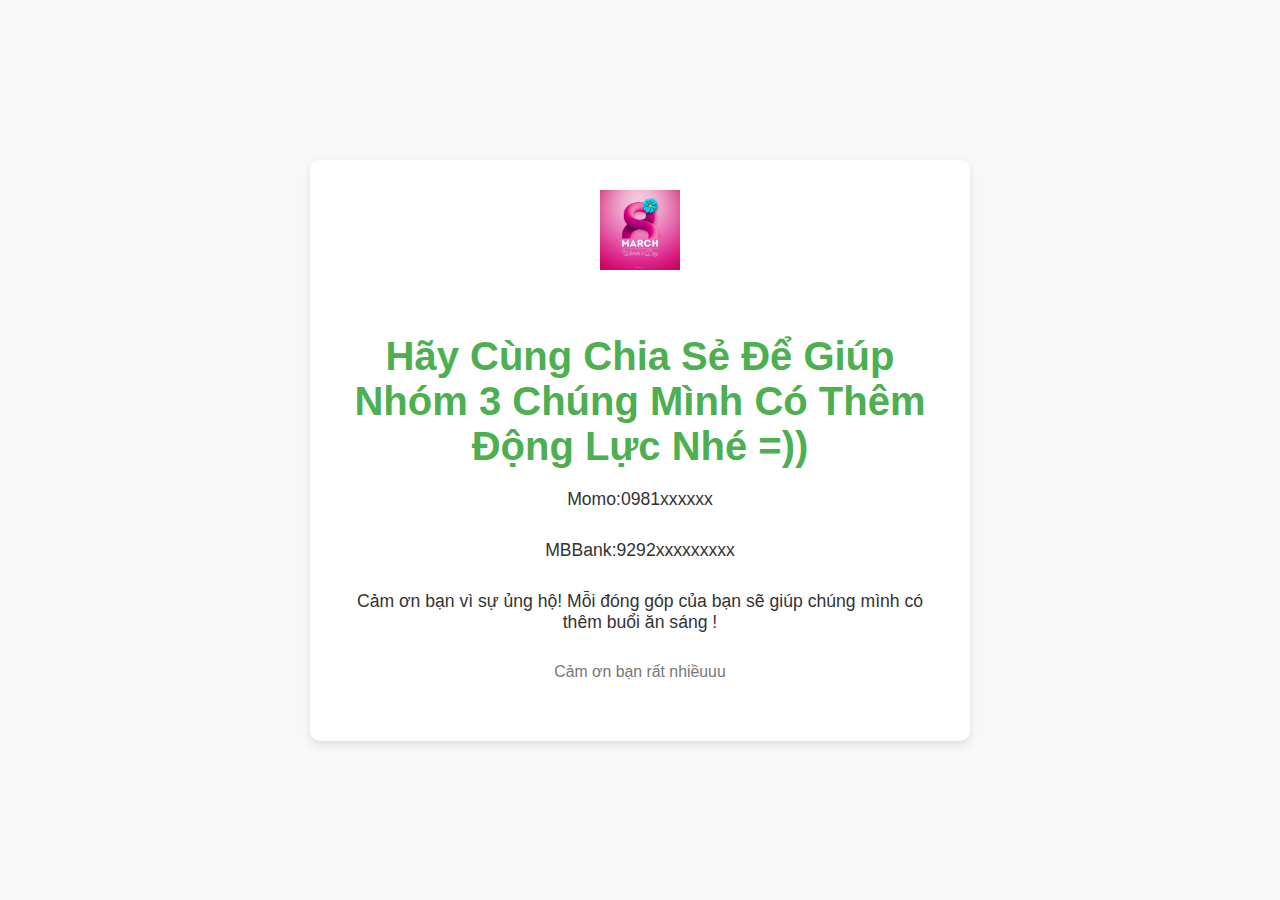
<file: donate.html>
<!DOCTYPE html>
<html lang="vi">
<head>
    <meta charset="UTF-8">
    <meta name="viewport" content="width=device-width, initial-scale=1.0">
    <title>Ủng Hộ Nhóm 3</title>
    <link rel="icon" href="logo.ico" type="image/x-icon">
    <style>
        body {
            font-family: 'Arial', sans-serif;
            margin: 0;
            padding: 0;
            background-color: #f8f8f8;
            display: flex;
            justify-content: center;
            align-items: center;
            height: 100vh;
            color: #333;
        }

        .container {
            text-align: center;
            background-color: #ffffff;
            border-radius: 10px;
            padding: 30px;
            width: 80%;
            max-width: 600px;
            box-shadow: 0 4px 10px rgba(0, 0, 0, 0.1);
        }

        h3 {
            font-size: 2.5em;
            color: #4CAF50;
            margin-bottom: 20px;
        }

        p {
            font-size: 1.1em;
            margin-bottom: 30px;
        }

        .image {
            width: 80px;
            margin-bottom: 20px;
        }

        .donate-button {
            background-color: #4CAF50;
            color: white;
            padding: 15px 30px;
            font-size: 1.2em;
            border: none;
            border-radius: 5px;
            cursor: pointer;
            transition: background-color 0.3s ease;
        }

        .donate-button:hover {
            background-color: #45a049;
        }

        footer {
            margin-top: 20px;
            font-size: 0.9em;
            color: #777;
        }

        footer a {
            color: #4CAF50;
            text-decoration: none;
        }
    </style>
</head>
<body>
    <div class="container">
        <img src="logo.ico" alt="Icon" class="image">
        <h3>Hãy Cùng Chia Sẻ Để Giúp Nhóm 3 Chúng Mình Có Thêm Động Lực Nhé =))</h3>
        <P>Momo:0981xxxxxx</P>
        <P>MBBank:9292xxxxxxxxx</P>
        <p>Cảm ơn bạn vì sự ủng hộ! Mỗi đóng góp của bạn sẽ giúp chúng mình có thêm buổi ăn sáng !</p>
        <footer>
            <p>Cảm ơn bạn rất nhiềuuu<br></p>
        </footer>
    </div>
</body>
</html>
</file>
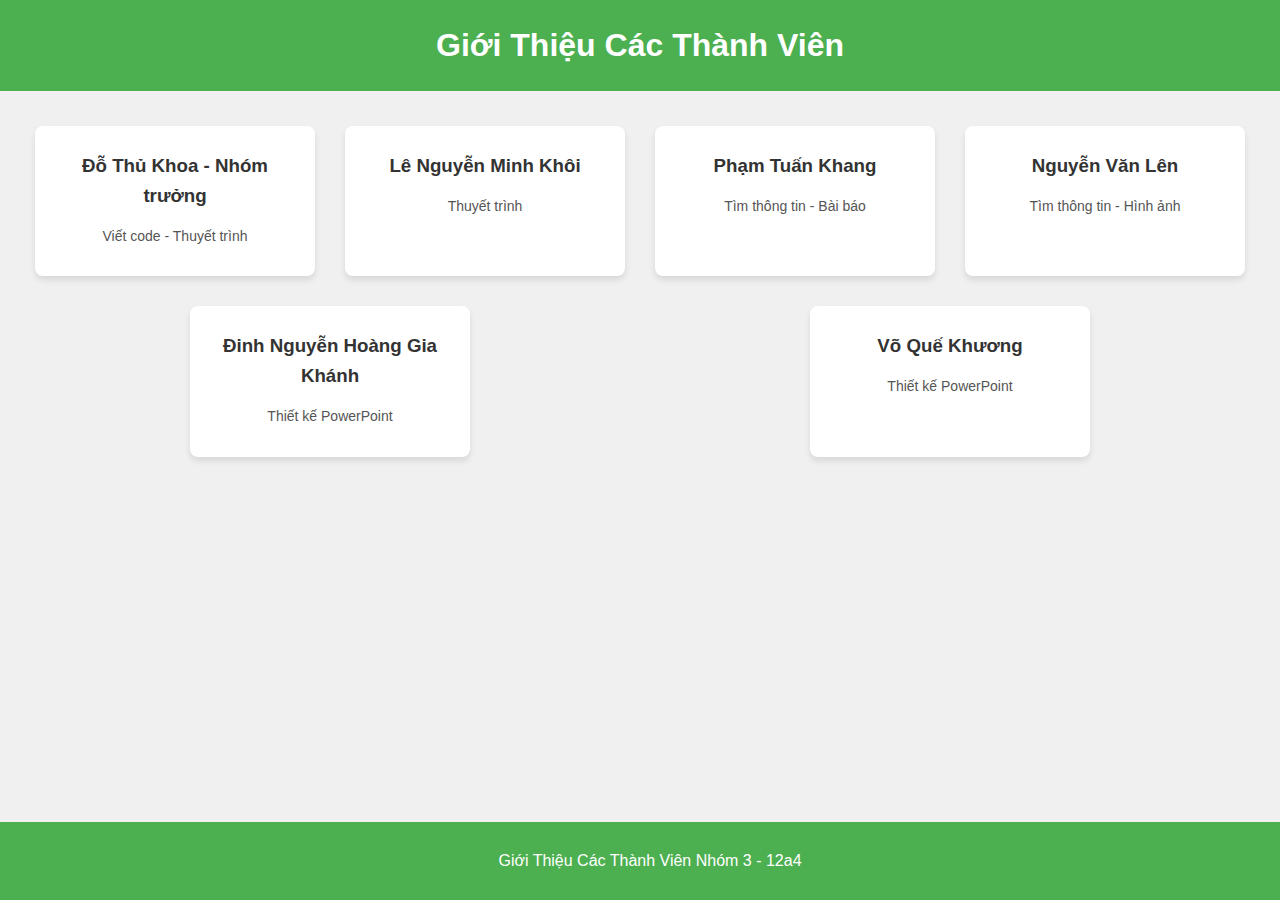
<file: thanhvien.html>
<!DOCTYPE html>
<html lang="vi">
<head>
    <meta charset="UTF-8">
    <meta name="viewport" content="width=device-width, initial-scale=1.0">
    <title>Giới Thiệu Các Thành Viên Nhóm 3 - 12a4</title>
    <link rel="icon" href="logo.ico" type="image/x-icon">
    <style>
        body {
            font-family: Arial, sans-serif;
            line-height: 1.6;
            margin: 0;
            padding: 0;
            background-color: #f0f0f0;
        }
        header {
            background-color: #4CAF50;
            color: white;
            text-align: center;
            padding: 20px;
        }
        h1 {
            margin: 0;
        }
        main {
            display: flex;
            flex-wrap: wrap;
            justify-content: space-around;
            padding: 20px;
        }
        .member {
            background-color: white;
            width: 250px;
            margin: 15px;
            padding: 15px;
            border-radius: 8px;
            box-shadow: 0 4px 6px rgba(0, 0, 0, 0.1);
            text-align: center;
        }
        .member img {
            width: 100%;
            height: 200px;
            object-fit: cover;
            border-radius: 8px;
        }
        .member h3 {
            color: #333;
            margin: 10px 0;
        }
        .member p {
            font-size: 14px;
            color: #555;
        }
        footer {
            text-align: center;
            padding: 10px;
            background-color: #4CAF50;
            color: white;
            position: fixed;
            width: 100%;
            bottom: 0;
        }
    </style>
</head>
<body>

<header>
    <h1>Giới Thiệu Các Thành Viên</h1>
</header>

<main>
    <div class="member">
        <h3>Đỗ Thủ Khoa - Nhóm trưởng</h3>
        <p>Viết code - Thuyết trình</p>
    </div>

    <div class="member">
        <h3>Lê Nguyễn Minh Khôi</h3>
        <p>Thuyết trình</p>
    </div>

    <div class="member">
        <h3>Phạm Tuấn Khang</h3>
        <p>Tìm thông tin - Bài báo</p>
    </div>

    <div class="member">
        <h3>Nguyễn Văn Lên</h3>
        <p>Tìm thông tin - Hình ảnh</p>
    </div>

    <div class="member">
        <h3>Đinh Nguyễn Hoàng Gia Khánh</h3>
        <p>Thiết kế PowerPoint</p>
    </div>

    <div class="member">
        <h3>Võ Quế Khương</h3>
        <p>Thiết kế PowerPoint</p>
    </div>
</main>

<footer>
    <p>Giới Thiệu Các Thành Viên Nhóm 3 - 12a4</p>
</footer>

</body>
</html>
</file>
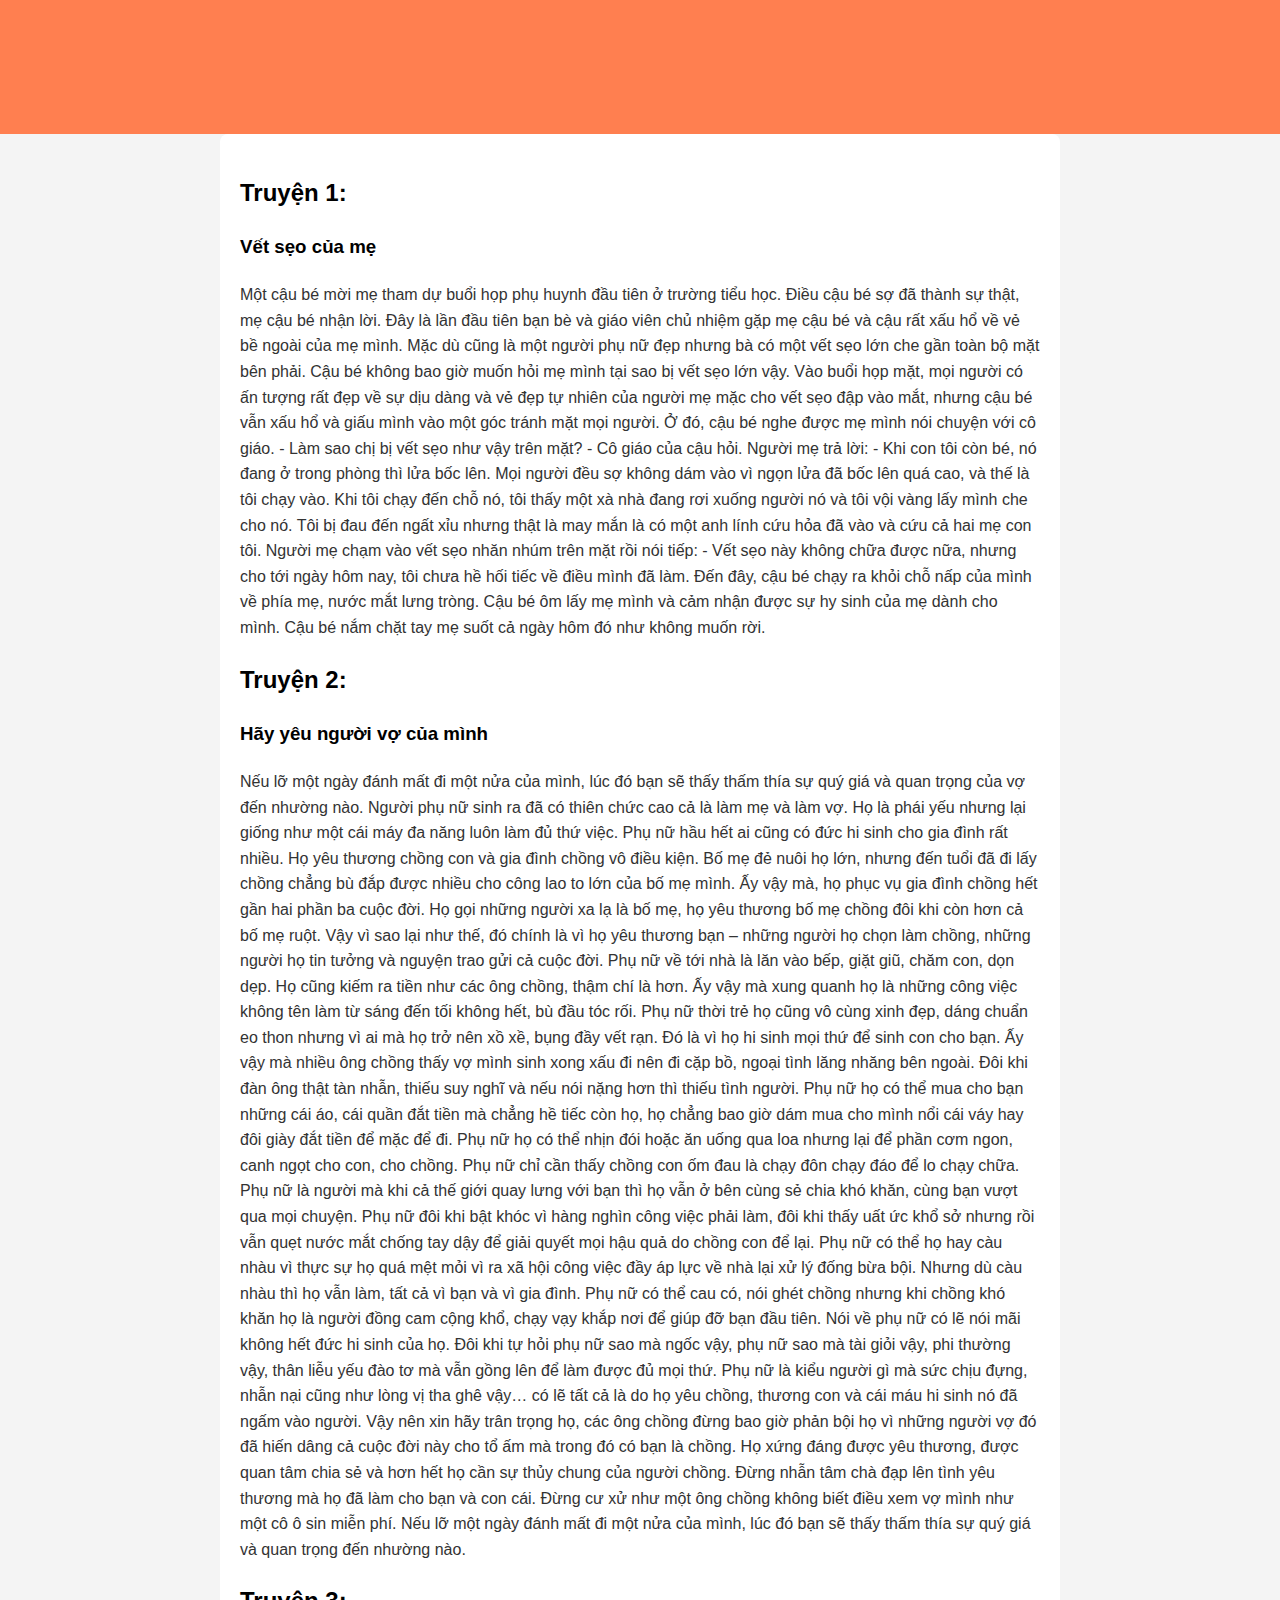
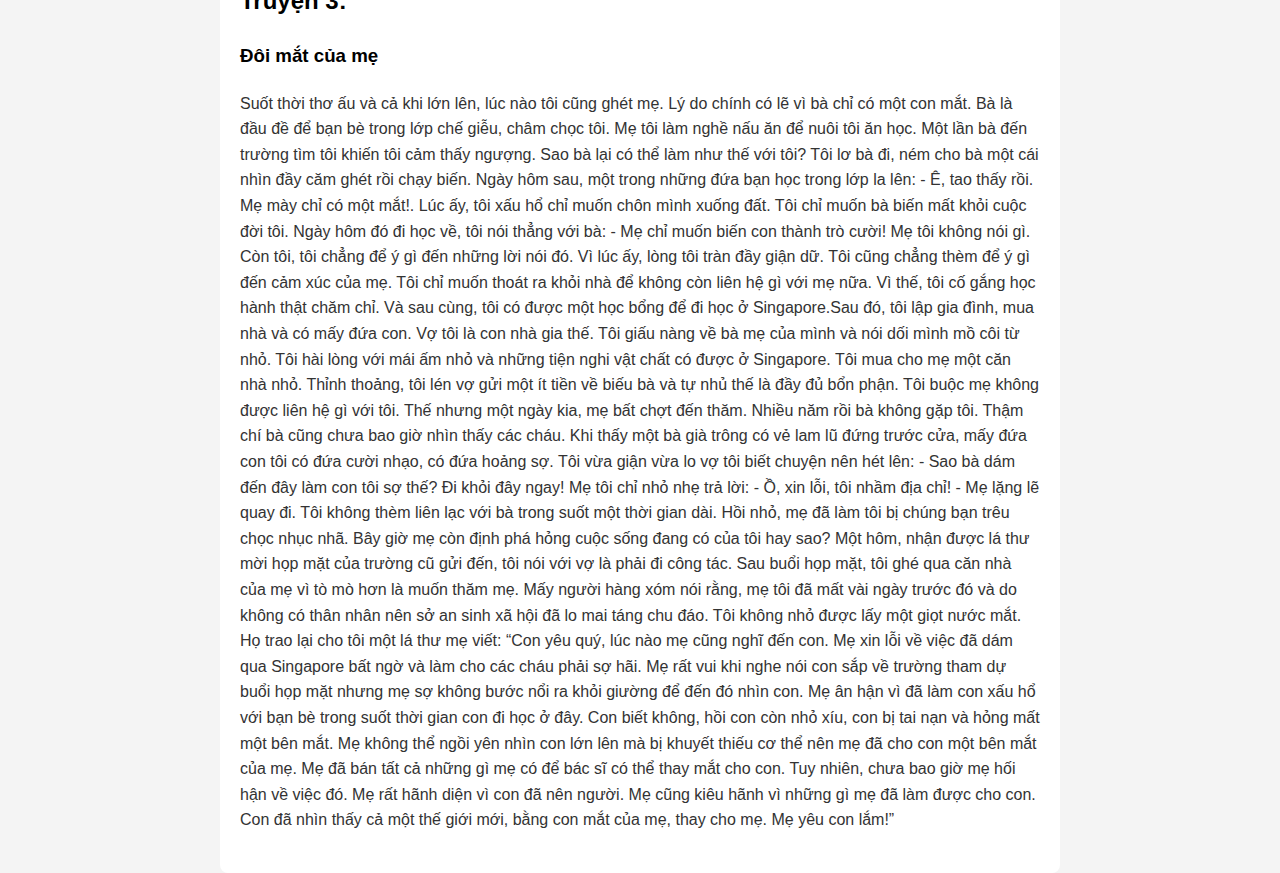
<file: Truyen83.html>
<!DOCTYPE html>
<html lang="vi">
<head>
    <meta charset="UTF-8">
    <meta name="viewport" content="width=device-width, initial-scale=1.0">
    <title>Truyện Đọc 8/3</title>
    <link rel="icon" href="logo.ico" type="image/x-icon">
    <style>
        body {
            font-family: Arial, sans-serif;
            line-height: 1.6;
            margin: 0;
            padding: 0;
            background-color: #f4f4f4;
        }
        header {
            background-color: #ff7f50;
            color: white;
            text-align: center;
            padding: 20px 0;
        }
        main {
            padding: 20px;
            max-width: 800px;
            margin: 0 auto;
            background-color: white;
            border-radius: 8px;
        }
        h1 {
            color: #ff7f50;
        }
        p {
            font-size: 16px;
            color: #333;
            margin-bottom: 20px;
        }
    </style>
</head>
<body>

<header>
    <h1>Truyện Đọc 8/3: Tôn Vinh Phụ Nữ</h1>
</header>

<main>
    <section>
        <h2>Truyện 1:</h2>
        <p><h3>Vết sẹo của mẹ</h3></p>
            <p>Một cậu bé mời mẹ tham dự buổi họp phụ huynh đầu tiên ở trường tiểu học.
            Điều cậu bé sợ đã thành sự thật, mẹ cậu bé nhận lời. Đây là lần đầu tiên bạn bè và giáo viên chủ nhiệm gặp mẹ cậu bé và cậu rất xấu hổ về vẻ bề ngoài của mẹ mình. Mặc dù cũng là một người phụ nữ đẹp nhưng bà có một vết sẹo lớn che gần toàn bộ mặt bên phải. Cậu bé không bao giờ muốn hỏi mẹ mình tại sao bị vết sẹo lớn vậy. Vào buổi họp mặt, mọi người có ấn tượng rất đẹp về sự dịu dàng và vẻ đẹp tự nhiên của người mẹ mặc cho vết sẹo đập vào mắt, nhưng cậu bé vẫn xấu hổ và giấu mình vào một góc tránh mặt mọi người. Ở đó, cậu bé nghe được mẹ mình nói chuyện với cô giáo.
            - Làm sao chị bị vết sẹo như vậy trên mặt? - Cô giáo của cậu hỏi.
            Người mẹ trả lời:
            - Khi con tôi còn bé, nó đang ở trong phòng thì lửa bốc lên. Mọi người đều sợ không dám vào vì ngọn lửa đã bốc lên quá cao, và thế là tôi chạy vào. Khi tôi chạy đến chỗ nó, tôi thấy một xà nhà đang rơi xuống người nó và tôi vội vàng lấy mình che cho nó. Tôi bị đau đến ngất xỉu nhưng thật là may mắn là có một anh lính cứu hỏa đã vào và cứu cả hai mẹ con tôi.
            Người mẹ chạm vào vết sẹo nhăn nhúm trên mặt rồi nói tiếp:
            - Vết sẹo này không chữa được nữa, nhưng cho tới ngày hôm nay, tôi chưa hề hối tiếc về điều mình đã làm.
            Đến đây, cậu bé chạy ra khỏi chỗ nấp của mình về phía mẹ, nước mắt lưng tròng. Cậu bé ôm lấy mẹ mình và cảm nhận được sự hy sinh của mẹ dành cho mình. Cậu bé nắm chặt tay mẹ suốt cả ngày hôm đó như không muốn rời.
            </p>
    </section>

    <section>
        <h2>Truyện 2:</h2>
        <p><h3>Hãy yêu người vợ của mình</h3></p>
            <p>Nếu lỡ một ngày đánh mất đi một nửa của mình, lúc đó bạn sẽ thấy thấm thía sự quý giá và quan trọng của vợ đến nhường nào. Người phụ nữ sinh ra đã có thiên chức cao cả là làm mẹ và làm vợ. Họ là phái yếu nhưng lại giống như một cái máy đa năng luôn làm đủ thứ việc. Phụ nữ hầu hết ai cũng có đức hi sinh cho gia đình rất nhiều. Họ yêu thương chồng con và gia đình chồng vô điều kiện. Bố mẹ đẻ nuôi họ lớn, nhưng đến tuổi đã đi lấy chồng chẳng bù đắp được nhiều cho công lao to lớn của bố mẹ mình. Ấy vậy mà, họ phục vụ gia đình chồng hết gần hai phần ba cuộc đời. Họ gọi những người xa lạ là bố mẹ, họ yêu thương bố mẹ chồng đôi khi còn hơn cả bố mẹ ruột. Vậy vì sao lại như thế, đó chính là vì họ yêu thương bạn – những người họ chọn làm chồng, những người họ tin tưởng và nguyện trao gửi cả cuộc đời. Phụ nữ về tới nhà là lăn vào bếp, giặt giũ, chăm con, dọn dẹp. Họ cũng kiếm ra tiền như các ông chồng, thậm chí là hơn. Ấy vậy mà xung quanh họ là những công việc không tên làm từ sáng đến tối không hết, bù đầu tóc rối. Phụ nữ thời trẻ họ cũng vô cùng xinh đẹp, dáng chuẩn eo thon nhưng vì ai mà họ trở nên xồ xề, bụng đầy vết rạn. Đó là vì họ hi sinh mọi thứ để sinh con cho bạn. Ấy vậy mà nhiều ông chồng thấy vợ mình sinh xong xấu đi nên đi cặp bồ, ngoại tình lăng nhăng bên ngoài. Đôi khi đàn ông thật tàn nhẫn, thiếu suy nghĩ và nếu nói nặng hơn thì thiếu tình người. Phụ nữ họ có thể mua cho bạn những cái áo, cái quần đắt tiền mà chẳng hề tiếc còn họ, họ chẳng bao giờ dám mua cho mình nổi cái váy hay đôi giày đắt tiền để mặc để đi. Phụ nữ họ có thể nhịn đói hoặc ăn uống qua loa nhưng lại để phần cơm ngon, canh ngọt cho con, cho chồng. Phụ nữ chỉ cần thấy chồng con ốm đau là chạy đôn chạy đáo để lo chạy chữa. Phụ nữ là người mà khi cả thế giới quay lưng với bạn thì họ vẫn ở bên cùng sẻ chia khó khăn, cùng bạn vượt qua mọi chuyện. Phụ nữ đôi khi bật khóc vì hàng nghìn công việc phải làm, đôi khi thấy uất ức khổ sở nhưng rồi vẫn quẹt nước mắt chống tay dậy để giải quyết mọi hậu quả do chồng con để lại. Phụ nữ có thể họ hay càu nhàu vì thực sự họ quá mệt mỏi vì ra xã hội công việc đầy áp lực về nhà lại xử lý đống bừa bội. Nhưng dù càu nhàu thì họ vẫn làm, tất cả vì bạn và vì gia đình. Phụ nữ có thể cau có, nói ghét chồng nhưng khi chồng khó khăn họ là người đồng cam cộng khổ, chạy vạy khắp nơi để giúp đỡ bạn đầu tiên.
            Nói về phụ nữ có lẽ nói mãi không hết đức hi sinh của họ. Đôi khi tự hỏi phụ nữ sao mà ngốc vậy, phụ nữ sao mà tài giỏi vậy, phi thường vậy, thân liễu yếu đào tơ mà vẫn gồng lên để làm được đủ mọi thứ. Phụ nữ là kiểu người gì mà sức chịu đựng, nhẫn nại cũng như lòng vị tha ghê vậy… có lẽ tất cả là do họ yêu chồng, thương con và cái máu hi sinh nó đã ngấm vào người. Vậy nên xin hãy trân trọng họ, các ông chồng đừng bao giờ phản bội họ vì những người vợ đó đã hiến dâng cả cuộc đời này cho tổ ấm mà trong đó có bạn là chồng. Họ xứng đáng được yêu thương, được quan tâm chia sẻ và hơn hết họ cần sự thủy chung của người chồng. Đừng nhẫn tâm chà đạp lên tình yêu thương mà họ đã làm cho bạn và con cái. Đừng cư xử như một ông chồng không biết điều xem vợ mình như một cô ô sin miễn phí. Nếu lỡ một ngày đánh mất đi một nửa của mình, lúc đó bạn sẽ thấy thấm thía sự quý giá và quan trọng đến nhường nào.</p>
    </section>

    <section>
        <h2>Truyện 3:</h2>
        <p><h3>Đôi mắt của mẹ</h3></p>
            <p>Suốt thời thơ ấu và cả khi lớn lên, lúc nào tôi cũng ghét mẹ. Lý do chính có lẽ vì bà chỉ có một con mắt. Bà là đầu đề để bạn bè trong lớp chế giễu, châm chọc tôi. Mẹ tôi làm nghề nấu ăn để nuôi tôi ăn học. Một lần bà đến trường tìm tôi khiến tôi cảm thấy ngượng. Sao bà lại có thể làm như thế với tôi? Tôi lơ bà đi, ném cho bà một cái nhìn đầy căm ghét rồi chạy biến. Ngày hôm sau, một trong những đứa bạn học trong lớp la lên:
            - Ê, tao thấy rồi. Mẹ mày chỉ có một mắt!.
            Lúc ấy, tôi xấu hổ chỉ muốn chôn mình xuống đất. Tôi chỉ muốn bà biến mất khỏi cuộc đời tôi. Ngày hôm đó đi học về, tôi nói thẳng với bà:
            - Mẹ chỉ muốn biến con thành trò cười!
            Mẹ tôi không nói gì. Còn tôi, tôi chẳng để ý gì đến những lời nói đó. Vì lúc ấy, lòng tôi tràn đầy giận dữ. Tôi cũng chẳng thèm để ý gì đến cảm xúc của mẹ. Tôi chỉ muốn thoát ra khỏi nhà để không còn liên hệ gì với mẹ nữa. Vì thế, tôi cố gắng học hành thật chăm chỉ. Và sau cùng, tôi có được một học bổng để đi học ở Singapore.Sau đó, tôi lập gia đình, mua nhà và có mấy đứa con. Vợ tôi là con nhà gia thế. Tôi giấu nàng về bà mẹ của mình và nói dối mình mồ côi từ nhỏ. Tôi hài lòng với mái ấm nhỏ và những tiện nghi vật chất có được ở Singapore. Tôi mua cho mẹ một căn nhà nhỏ. Thỉnh thoảng, tôi lén vợ gửi một ít tiền về biếu bà và tự nhủ thế là đầy đủ bổn phận. Tôi buộc mẹ không được liên hệ gì với tôi. Thế nhưng một ngày kia, mẹ bất chợt đến thăm. Nhiều năm rồi bà không gặp tôi. Thậm chí bà cũng chưa bao giờ nhìn thấy các cháu. Khi thấy một bà già trông có vẻ lam lũ đứng trước cửa, mấy đứa con tôi có đứa cười nhạo, có đứa hoảng sợ. Tôi vừa giận vừa lo vợ tôi biết chuyện nên hét lên:
            - Sao bà dám đến đây làm con tôi sợ thế? Đi khỏi đây ngay!
            Mẹ tôi chỉ nhỏ nhẹ trả lời:
            - Ồ, xin lỗi, tôi nhầm địa chỉ! - Mẹ lặng lẽ quay đi.
            Tôi không thèm liên lạc với bà trong suốt một thời gian dài. Hồi nhỏ, mẹ đã làm tôi bị chúng bạn trêu chọc nhục nhã. Bây giờ mẹ còn định phá hỏng cuộc sống đang có của tôi hay sao? Một hôm, nhận được lá thư mời họp mặt của trường cũ gửi đến, tôi nói với vợ là phải đi công tác. Sau buổi họp mặt, tôi ghé qua căn nhà của mẹ vì tò mò hơn là muốn thăm mẹ. Mấy người hàng xóm nói rằng, mẹ tôi đã mất vài ngày trước đó và do không có thân nhân nên sở an sinh xã hội đã lo mai táng chu đáo. Tôi không nhỏ được lấy một giọt nước mắt. Họ trao lại cho tôi một lá thư mẹ viết:
            “Con yêu quý, lúc nào mẹ cũng nghĩ đến con. Mẹ xin lỗi về việc đã dám qua Singapore bất ngờ và làm cho các cháu phải sợ hãi. Mẹ rất vui khi nghe nói con sắp về trường tham dự buổi họp mặt nhưng mẹ sợ không bước nổi ra khỏi giường để đến đó nhìn con. Mẹ ân hận vì đã làm con xấu hổ với bạn bè trong suốt thời gian con đi học ở đây. Con biết không, hồi con còn nhỏ xíu, con bị tai nạn và hỏng mất một bên mắt. Mẹ không thể ngồi yên nhìn con lớn lên mà bị khuyết thiếu cơ thể nên mẹ đã cho con một bên mắt của mẹ. Mẹ đã bán tất cả những gì mẹ có để bác sĩ có thể thay mắt cho con. Tuy nhiên, chưa bao giờ mẹ hối hận về việc đó. Mẹ rất hãnh diện vì con đã nên người. Mẹ cũng kiêu hãnh vì những gì mẹ đã làm được cho con. Con đã nhìn thấy cả một thế giới mới, bằng con mắt của mẹ, thay cho mẹ. Mẹ yêu con lắm!”</p>
    </section>
</main>

</body>
</html>
</file>
